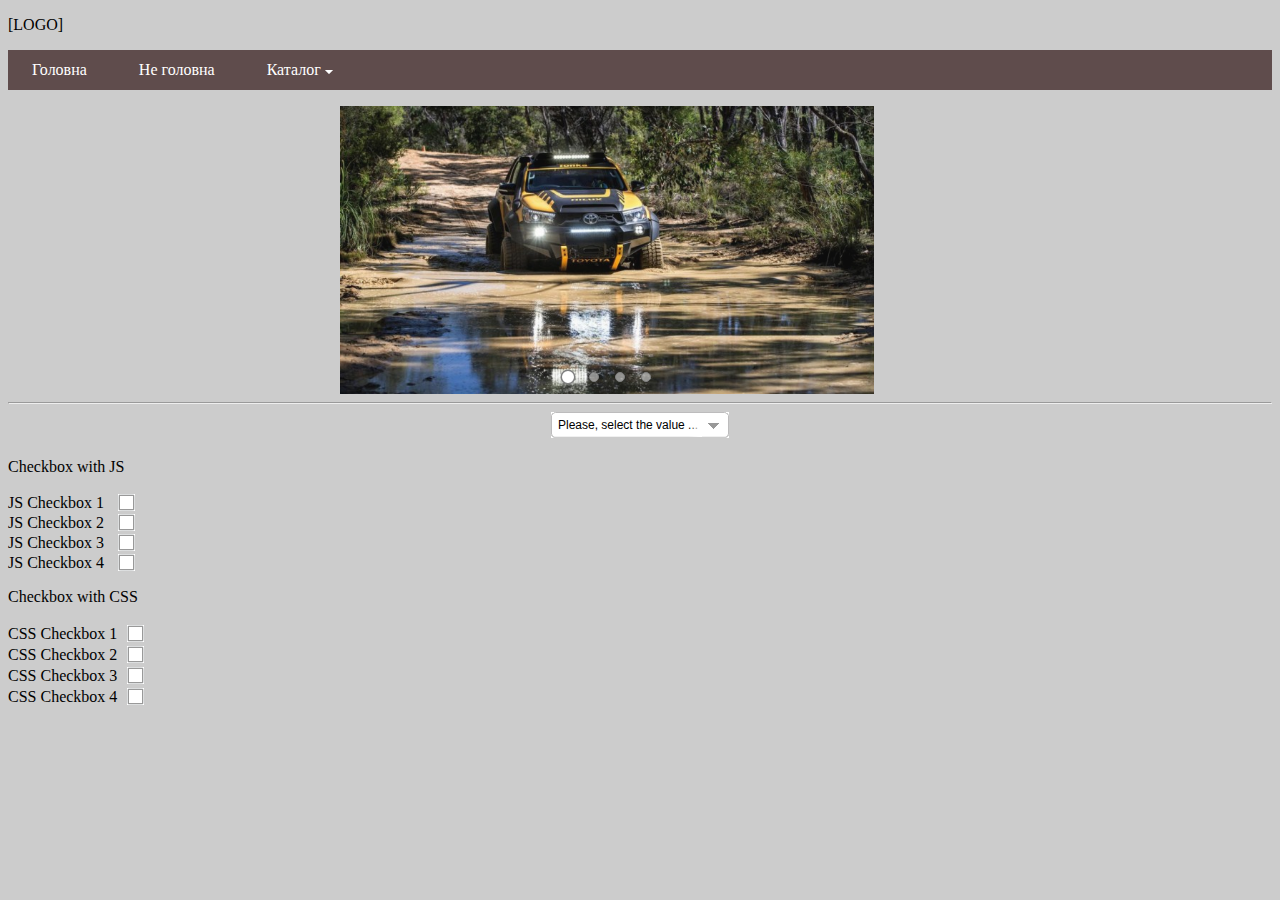
<file: index.html>
﻿<!DOCTYPE html>
<html lang="en">
<head>
    <meta charset="UTF-8">
    <title>homework_9-10_checkbox</title>

    <link rel="stylesheet" type="text/css" href="css/jcider.css"/>
    <link rel="stylesheet" type="text/css" href="css/cusel.css">
    <link rel="stylesheet" type="text/css" href="css/main.css"/>

    <script type="text/javascript" src="js/jquery-1.8.3.js"></script>
    <script type="text/javascript" src="js/jquery.checkbox.js"></script>
   <script type="text/javascript" src="js/jScrollPane.js"></script>
    <script type="text/javascript" src="js/jquery.mousewheel.js"></script>
    <script type="text/javascript" src="js/cusel.js"></script>
    <script type="text/javascript" src="js/jcider.js"></script>
    <script type="text/javascript" src="js/jquery.dropdownmenu.js"></script> 
    <script type="text/javascript" src="js/9-10.js"></script>

</head>
<body>
    <p>[LOGO]</p>
    <nav>
        <ul>
            <li><a href="#">Головна</a></li>
            <li><a href="#">Не головна</a></li>
            <li class="dropdown">
                <a href="#">Каталог</a>
                <ul class="sub-menu">
                    <li><a href="#">Категорія 1</a></li>
                    <li class="dropdown">
                        <a href="#">Категорія 2</a>
                        <ul class="sub-menu">
                            <li><a href="#">Товар 1</a></li>
                            <li><a href="#">Товар 2</a></li>
                            <li><a href="#">Товар 3</a></li>
                        </ul>
                    </li>
                    <li class="dropdown">
                        <a href="#">Категорія 3</a>
                        <ul class="sub-menu">
                            <li><a href="#">Товар 4</a></li>
                            <li><a href="#">Товар 5</a></li>
                        </ul>
                    </li>
                </ul>
            </li>
        </ul>
    </nav>
    
    <div class="slider-wrapper">
        <div class="slider">
            <ul>
                <li><img src="img/t1.jpg" alt="images1.jpg"></li>
                <li><img src="img/t2.jpg" alt="images2.jpg"></li>
                <li><img src="img/t3.jpg" alt="images3.jpg"></li>
                <li><img src="img/t4.jpg" alt="images4.jpg"></li>
            </ul>
        </div>
    </div>
    <hr>
    
    <div class="select-wrapper">
      <select id="idSelect" name="nameSelect">
        <option selected="selected" value="значение option 1">Please, select the value ... </option>
        <option value="значение option 2">текст option 1</option>
        <option value="значение option 3">текст option 2</option>
        <option value="значение option 4">текст option 3</option>
        <option value="значение option 5">текст option 4</option>
        <option value="значение option 6">текст option 5</option>
        <option value="значение option 7">текст option 6</option>
      </select>
    </div>

    <p>Checkbox with JS</p>
    <label for="jschb1">JS Checkbox 1</label>
    <span class="niceCheck">
        <input type="checkbox" name="jsch1" id="jschb1" tabindex="1" autofocus="true">
    </span>
    <br>
    <label for="jschb2">JS Checkbox 2</label>
    <span class="niceCheck">
        <input type="checkbox" name="jsch2" id="jschb2" tabindex="2">
    </span>
    <br>
    <label for="jschb3">JS Checkbox 3</label>
    <span class="niceCheck">
        <input type="checkbox" name="jsch3" id="jschb3" tabindex="3">
    </span>
    <br>
    <label for="jschb4">JS Checkbox 4</label>
    <span class="niceCheck">
        <input type="checkbox" name="jsch4" id="jschb4" tabindex="4">
    </span>
    
    <p>Checkbox with CSS</p>
    <div class="csscheckbox">
        <input type="checkbox" name="cssch1" id="csschb1">
        <label for="csschb1">CSS Checkbox 1</label>
        <br>
        <input type="checkbox" name="cssch2" id="csschb2">
        <label for="csschb2">CSS Checkbox 2</label>
        <br>
        <input type="checkbox" name="cssch3" id="csschb3">
        <label for="csschb3">CSS Checkbox 3</label>
        <br>
        <input type="checkbox" name="cssch4" id="csschb4">
        <label for="csschb4">CSS Checkbox 4</label>
    </div>

</body>
</html>
</file>
<file: css/jcider.css>
/*
 * jCider (http://pratinav.tk/jCider)
 * (c) 2015 Pratinav Bagla (http://pratinav.tk)
 * Released under the MIT License (https://github.com/Pratinav/jCider/blob/master/LICENSE.txt)
 **/

@charset "UTF-8";

/*Default Font icons*/
@import url(https://fontastic.s3.amazonaws.com/CoBsvmhLG8dQosPCdCFvBM/icons.css);

/*Positioning and styling for navigation controls.*/
/*Change at your will.*/

img{
  height: 300px;
}
.slider-wrapper{
  margin: 0 auto;
  width: 600px;
}

/*Parent container for navigation arrows*/
.jcider-nav {
  position: absolute;
  top: 10%;
  left: 50%;
  -webkit-transform: translate(-50%, -50%);
  -ms-transform: translate(-50%, -50%);
  -o-transform: translate(-50%, -50%);
  transform: translate(-50%, -50%);
  z-index: 4;
  width: 90%;
  color: white;
  font-size: 30px;
}
/*Both right and left nav arrows*/
.jcider-nav span {
  text-align: center;
  cursor: pointer;
  position: absolute;
  font-size: 50px;
  color: white;
  transition: all 300ms;
  line-height: 5.5;
}

.jcider-nav span.disabled {
  pointer-events: none;
  color: rgba(255,255,255,0.2);
}

 /*Left nav arrow*/
.jcider-nav .jcider-nav-left {
  left: -30px;
}
/*Right nav arrow*/
.jcider-nav .jcider-nav-right {
  right: -30px;
}

/*Pagination container can be styled by '.jcider-pagination'*/
.jcider-pagination {
  text-align: center;
  position: absolute;
  bottom: 0;
  left: 50%;
  transform: translateX(-50%);
}

/*Styling for pagination points*/
.jcider-pagination-point {
  position: relative;
  background: none;
  border-radius: 50%;
  border: 1px solid grey;
  margin: 8px;
  display: inline-block;
  width: 8px;
  height: 8px;
  cursor: pointer;
  background: rgba(255,255,255,0.5);
  transition: all 300ms;
}
 /*Styling for active pagination point*/
.jcider-pagination-point.active {
  background: white;
  -webkit-transform: scale(1.5);
  -moz-transform: scale(1.5);
  -ms-transform: scale(1.5);
  -o-transform: scale(1.5);
  transform: scale(1.5);
}
</file>
<file: css/cusel.css>
/*
	styles for select
*/
.cusel,
.cuselFrameRight,
.jScrollArrowUp,
.jScrollArrowDown {
	background: url(../img/select_bg.png) no-repeat;
}
.cusel { /* ����� ��� ������� ������� ������� ������ */
	height: 26px;
	background-position: left top;
	display: inline-block;
	position: relative;
	cursor: pointer;
	font-size: 14px;
}
.cuselFrameRight { /* ����� ����� ������. ������ ���������� � ����� ������� */
	position: absolute;
	z-index: 2;
	top: 0;
	right: 0;
	height: 100%;
	width: 42px;
	background-position: right top;
}

.cuselText { /* ��������� ��� ������������� ������ ������ */
	height: 14px;
	padding: 6px 0 0 7px; /* ��������� ������� � ������ ��� �������� ������ � ������� */
	cursor: pointer;
	overflow: hidden;
	position: relative;
	z-index: 1;
	font: 12px Arial, "Helvetica CY", "Nimbus Sans L", sans-serif; /* ������ */
	position: absolute;
	top: 0;
	left: 0;
}
.cusel-scroll-pane > span { /* ���������� ������� */
	display: block;
	cursor: pointer;
	white-space: nowrap;
	padding: 2px 15px 2px 5px; /* ������� ������ - ��� ������ ������ �� �������� */
	zoom: 1;
}
.cusel-scroll-pane > span:hover,
.cusel-scroll-pane .cuselOptHover { /* ������� ������� �� ��������� */
	background: Highlight;
	color: #fff;
}
.cusel-scroll-wrap .cuselActive { /* ���������� ��������� ������� � ������ */
	background: #CC0000;
	color: #fff;
	cursor: default;
}

/*
	styles for focus and hover
*/
.cusel:hover,
.cusel:hover .cuselFrameRight,
.cusel:focus,
.cusel:focus .cuselFrameRight {
	background-image: url(../img/select_bg_focus.png);
}


/*
	styles for disabled select
*/
.cusel.classDisCusel,
.cusel.classDisCusel .cuselFrameRight {
	background-image: url(../img/select_bg.png);
  filter: alpha(opacity=65);
  opacity: .65;
	cursor: default;
}
.classDisCusel .cuselText {
	cursor: default;
}

/* Dropdown box for elements */
#cuselBox {
  position: absolute;
  z-index: 9999;
}


/*
	styles for scrollbar
*/
.cusel-scroll-wrap { /* ��������� ��� ����� � ���������� */
	visibility: hidden;
	min-width: 100%;
	width: auto;
}
.cusel-scroll-pane {
	background: #fff; /* ��� ����������� ������ */
}
.cusel-scroll-wrap .jScrollPaneContainer {
	position: relative;
	overflow: hidden;
	z-index: 5;
	border: 1px solid #999; /* ������� ����������� ���c�� */
}

.cusel-scroll-wrap .jScrollPaneTrack { /* ���� ��� �������� ��������� */
	height: 100%;
	width: 7px !important;
	background: #ccc;
	position: absolute;
	top: 0;
	right: 4px;
}
.cusel-scroll-wrap .jScrollPaneDrag { /* �������� */
	position: absolute;
	background: #fff;
	border: 1px solid #ccc;
	border-radius: 4px;
	cursor: pointer;
	width: 13px !important;
	height: 25px !important;
	right: -4px;
}

.cusel-scroll-wrap .jScrollPaneDragTop {
	position: absolute;
	top: 0;
	left: 0;
	overflow: hidden;
}
.cusel-scroll-wrap .jScrollPaneDragBottom {
	position: absolute;
	bottom: 0;
	left: 0;
	overflow: hidden;
}
.cusel-scroll-wrap .jScrollArrowUp { /* ������� ����� */
	position: absolute;
	top: 0;
	right: 2px;
	width: 26px;
	height: 12px;
	cursor: pointer;
	background-position: -2px -26px;
	overflow: hidden;
}
.cusel-scroll-wrap .jScrollArrowDown { /* ������� ���� */
	width: 25px;
	height: 12px;
	position: absolute;
	top: auto;
	bottom: 0;
	right: 3px;
	cursor: pointer;
	background-position: -21px -26px;
	overflow: hidden;
}
</file>
<file: css/main.css>
body{
    background: #ccc;
}

/* --- SELECT --- */
.select-wrapper{
    text-align: center;
}

/* --- CHECKBOX --- */
/* --> jQuery */
.niceCheck {
    width: 17px;
    height: 17px;
    display: inline-block;
    cursor: pointer;
    margin-left: 10px;
    position: relative;
    top: 2px;
    background: url(../img/checkbox-sprite.png);
}

.niceCheck input {
    margin-left: -999999px;
}

/* --> CSS */
.csscheckbox input[type=checkbox] {
    position: absolute;
    clip: rect(0, 0, 0, 0);
}
.csscheckbox label {
    cursor: pointer;
}
.csscheckbox label:after {
    content: " ";
    display: inline-block;
    width: 17px;
    height: 17px;
    background: url(../img/checkbox-sprite.png);
    position: relative;
    top: 3px;
    margin-left: 10px;
}
input[type=checkbox]:checked + label:after {
    background-position: 0 -17px;
}
.csscheckbox label:hover:after {
    background-position: 0 -34px;
}
.csscheckbox input[type=checkbox]:checked + label:hover:after {
    background-position: 0 -51px;
}

/* --- MENU --- */
nav {
    background-color: rgb(95,76,76);
    /*padding: 10px 0;*/
}

nav ul {
    list-style-type: none;
    margin: 0;
    padding: 0;
}

nav ul li {
    display: inline-block;
    position: relative;
}
/* --> sub navigation */
nav li ul {    
    background-color: rgb(120,75,75);
    position: absolute;
    left: 0;
    top: 40px; /* make this equal to the line-height of the links (specified below) */
    width: 200px;
}

nav li li {
    position: relative;
    margin: 0;
    display: block;
}

nav li li ul {
    position: absolute;
    top: 0;
    left: 200px; /* make this equal to the width of the sub nav above */
    margin: 0;
}
/* --> style all links */
nav a {
    line-height: 40px;
    padding: 0 12px;
    margin: 0 12px;
}

nav a {
    color: #fff;
    text-decoration: none;
    display: block;
}

@keyframes color {
    from {color: rgb(230, 255, 230);}
    to {color: rgb(50, 240, 50);}
}

nav a:hover,
nav a:focus,
nav a:active {
    animation: color 1s 1 ease-in-out;
    color: rgb(50,240,50);
}

/* --> style sub level links */
nav li li a {
    border-bottom: solid 1px rgb(200,50,50);
    margin: 0 10px;
    padding: 0;
}

/*nav li li:last-child a {
    border-bottom: none;
}*/

/* --> show arrows for dropdowns */
nav li.dropdown > a {
    background-image: url('../img/arrow-down.png');
    background-position: right 20px;
    background-repeat: no-repeat;
}

nav li li.dropdown > a {
    background-image: url('../img/arrow-right.png');
    background-position: right 16px;
    background-repeat: no-repeat;
}

/* --> hide sub menu links */
ul.sub-menu {
    display: none;
    z-index: 10;
}
</file>
